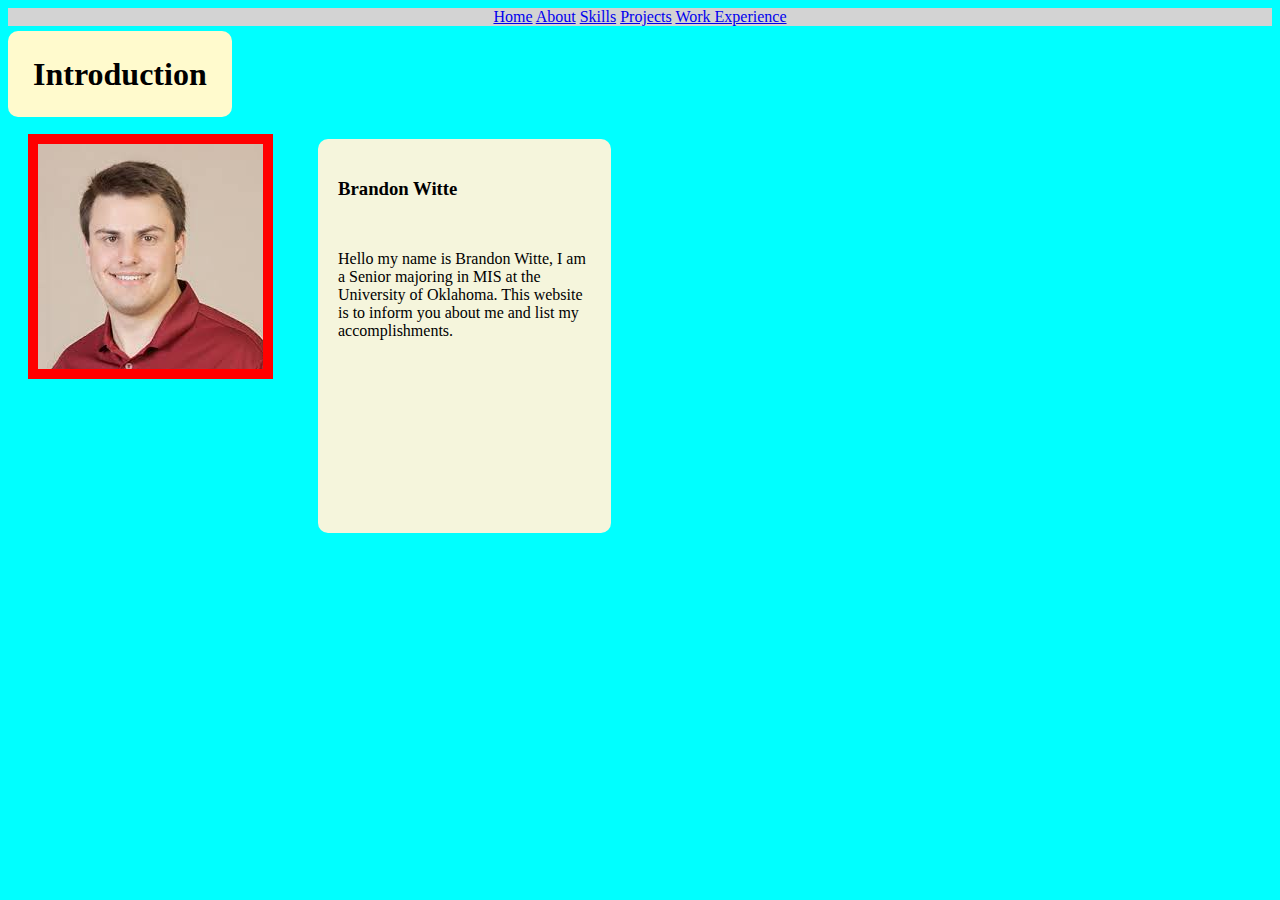
<file: index.html>
<!-- 
https://brandonwitte.github.io/
<a href = "/about" > 
-->
<head>
    <title> Home Page: Brandon Witte </title>
    <link rel="stylesheet" href="style.css"/>
</head>

<center>
	<div class="navbar">
		<a href="/index">Home</a>
		<a href="/about">About</a>
		<a href="/skills">Skills</a>
		<a href="/projects">Projects</a>
		<a href="/work">Work Experience</a>
	</div>
</center>

<body id="index">
	<h1>
		<span>Introduction</span>
	</h1>
	<div id="profileimage" style="float:left;">
        <img src = "[data-uri]" style = "" class="center">
    </div>
    <div id="introdescription" style="float:left;">
        <h3>
            Brandon Witte
        </h3>
        <p>
            Hello my name is Brandon Witte, I am a Senior majoring in MIS at the University of Oklahoma. This website is to inform you about me and list my accomplishments.
        </p>
    </div>
</body>
</file>
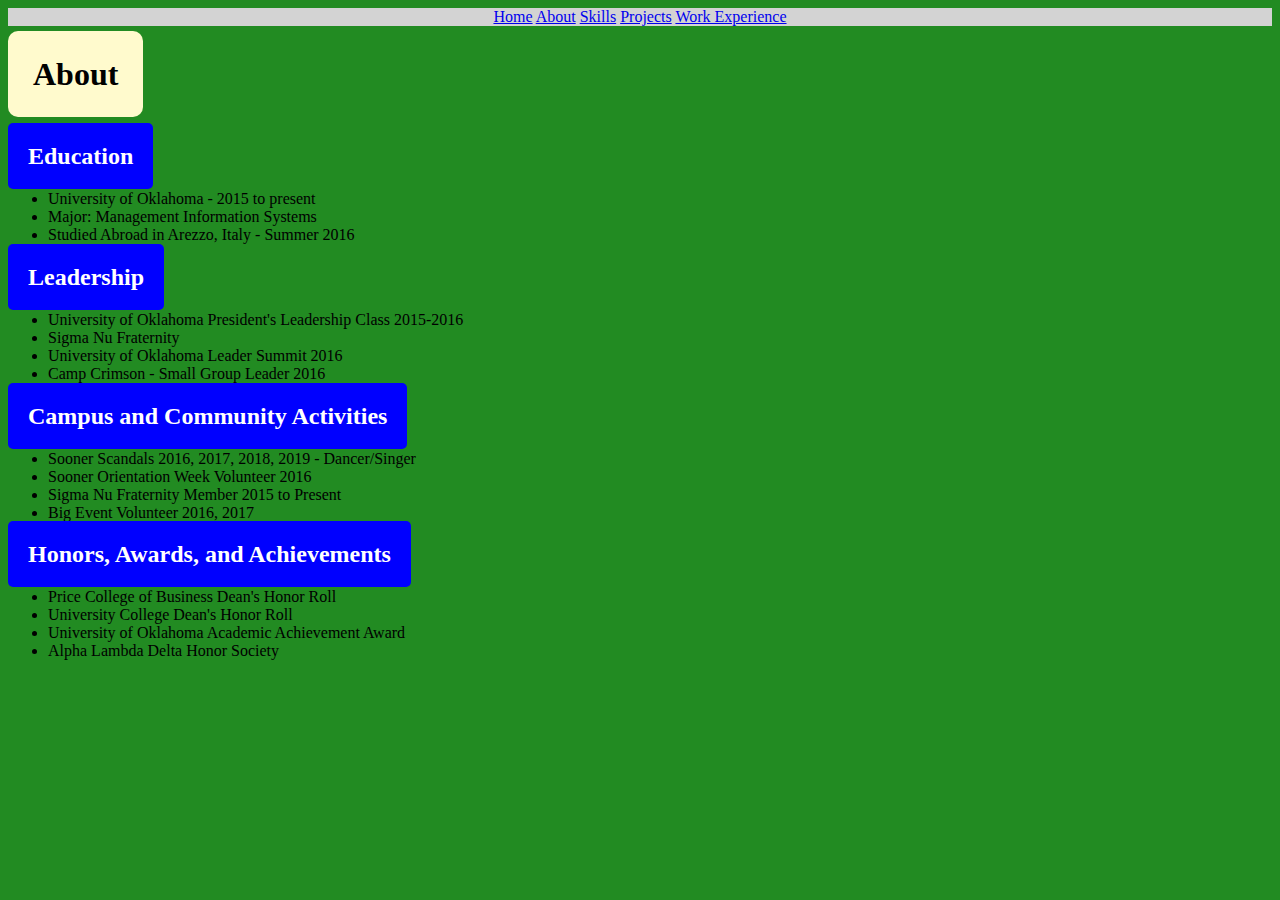
<file: about.html>
<head>
    <title> About Page: Brandon Witte </title>
    <link rel="stylesheet" href="style.css"/>
</head>

<center>
	<div class="navbar">
		<a href="/index">Home</a>
		<a href="/about">About</a>
		<a href="/skills">Skills</a>
		<a href="/projects">Projects</a>
		<a href="/work">Work Experience</a>
	</div>
</center>

<body id="about">
	<h1>
		<span>About</span>
	</h1>
	<h2 id="education">
		<span id="resumetitle">Education</span>
	</h2>
		<ul>
			<li>
				University of Oklahoma - 2015 to present
			</li>
			<li>
				Major: Management Information Systems
			</li>
			<li>
				Studied Abroad in Arezzo, Italy - Summer 2016
			</li>
		</ul>
	<h2>
        <span id="resumetitle">Leadership</span>
</h2>
		<ul>
			<li>
				University of Oklahoma President's Leadership Class 2015-2016
			</li>
			<li>
				Sigma Nu Fraternity
			</li>
			<li>
				University of Oklahoma Leader Summit 2016
			</li>
			<li>
				Camp Crimson - Small Group Leader 2016
			</li>
		</ul>
	<h2>
        <span id="resumetitle">Campus and Community Activities</span>
</h2>
		<ul>
			<li>
				Sooner Scandals 2016, 2017, 2018, 2019 - Dancer/Singer
			</li>
			<li>
				Sooner Orientation Week Volunteer 2016
			</li>
			<li>
				Sigma Nu Fraternity Member 2015 to Present
			</li>
			<li>
				Big Event Volunteer 2016, 2017
			</li>
		</ul>
	<h2>
        <span id="resumetitle">Honors, Awards, and Achievements</span>
</h2>
		<ul>
			<li>
				Price College of Business Dean's Honor Roll
			</li>
			<li>
				University College Dean's Honor Roll
			</li>
			<li>
				University of Oklahoma Academic Achievement Award
			</li>
			<li>
				Alpha Lambda Delta Honor Society
			</li>
		</ul>
</body>
</file>
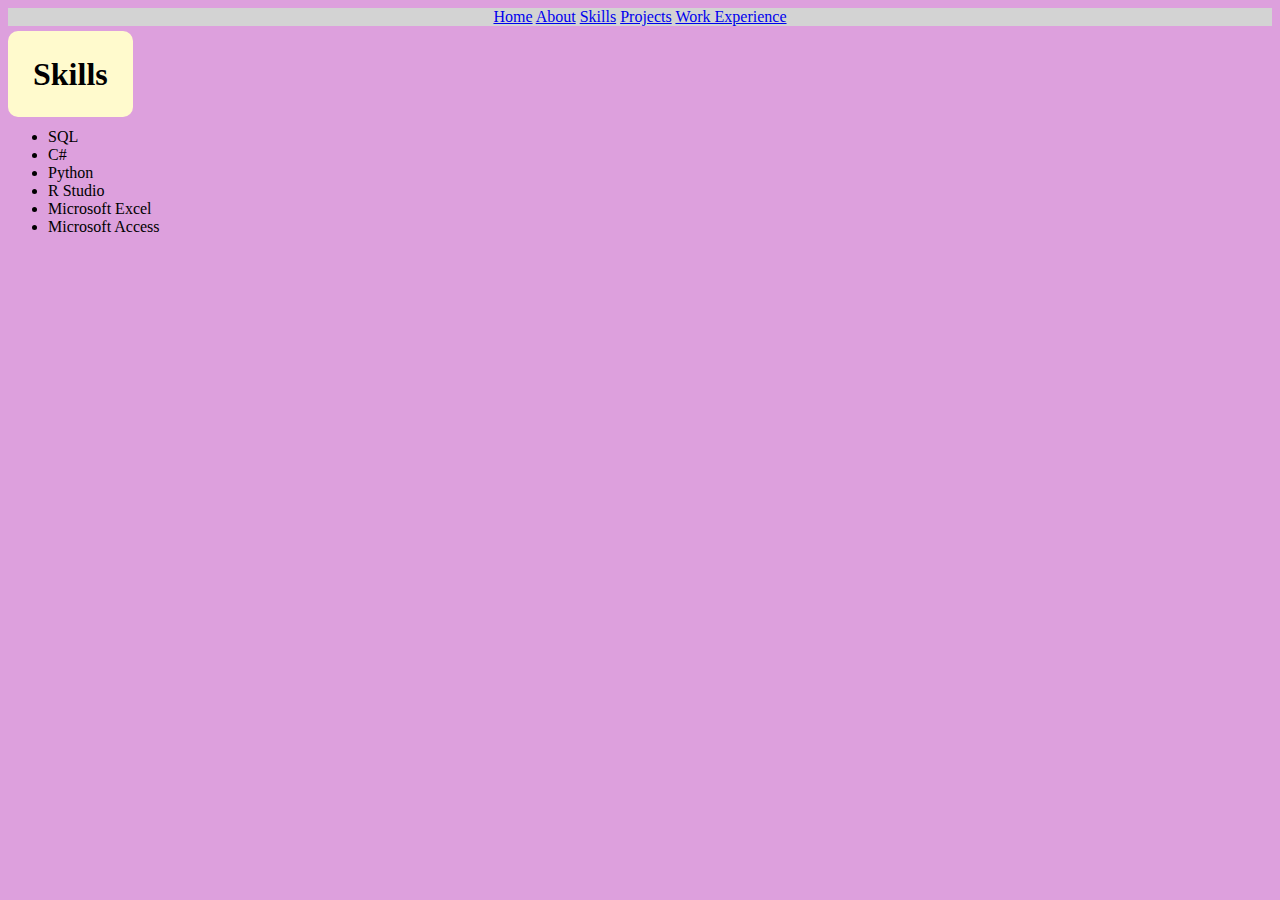
<file: skills.html>
<head>
    <title> Skills Page: Brandon Witte </title>
    <link rel="stylesheet" href="style.css"/>
</head>

<center>
	<div class="navbar">
		<a href="/index">Home</a>
		<a href="/about">About</a>
		<a href="/skills">Skills</a>
		<a href="/projects">Projects</a>
		<a href="/work">Work Experience</a>
	</div>
</center>

<body id="skills">
	<h1>
		<span>Skills</span>
	</h1>
	<ul id="skillslist">
		<li>
			SQL
		</li>
		<li>
			C#
		</li>
		<li>
			Python
		</li>
		<li>
			R Studio
		</li>
		<li>
			Microsoft Excel
		</li>
		<li>
			Microsoft Access
		</li>
	</ul>
</body>
</file>
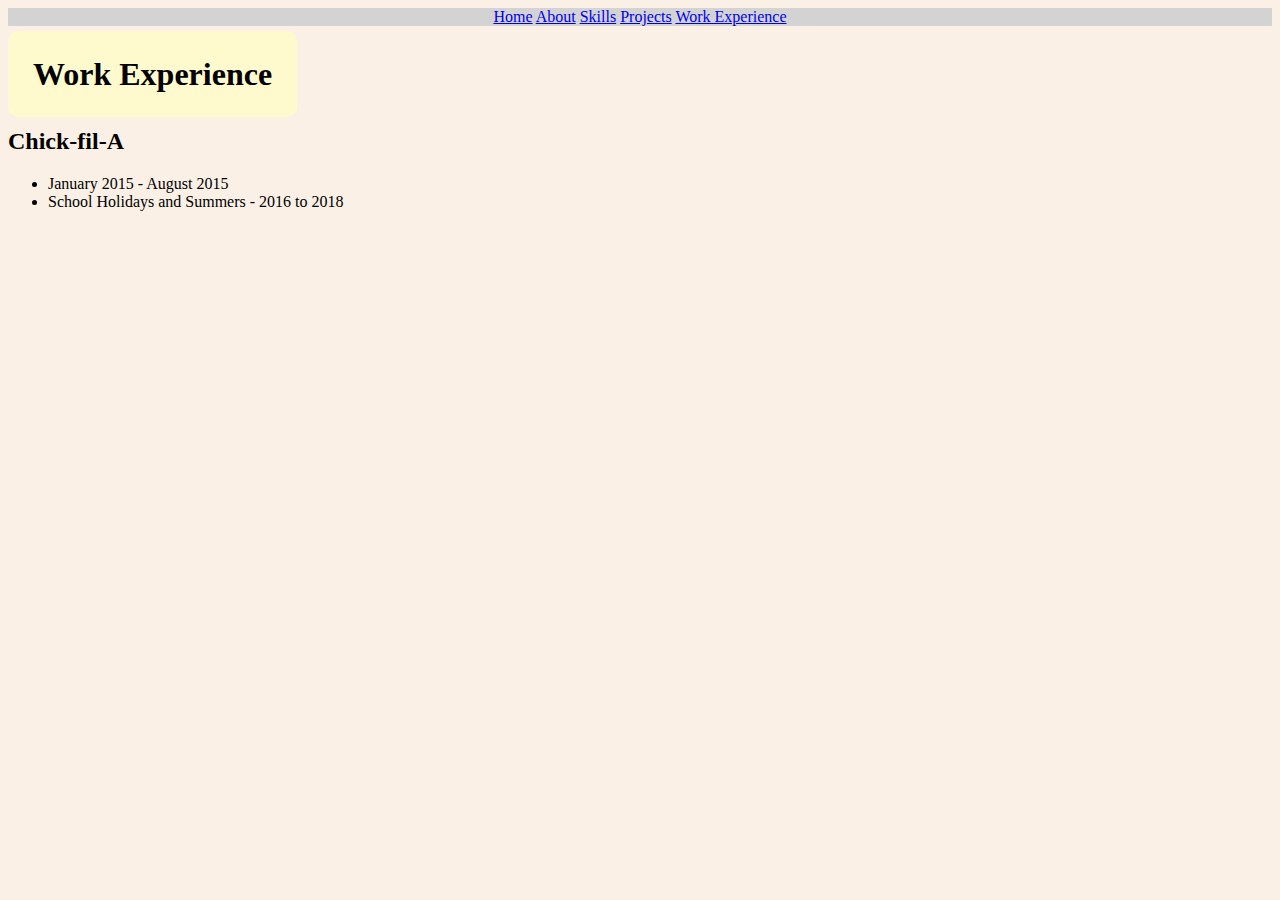
<file: work.html>
<head>
    <title> Work Experience Page: Brandon Witte </title>
    <link rel="stylesheet" href="style.css"/>
</head>

<center>
	<div class="navbar">
		<a href="/index">Home</a>
		<a href="/about">About</a>
		<a href="/skills">Skills</a>
		<a href="/projects">Projects</a>
		<a href="/work">Work Experience</a>
	</div>
</center>

<body id="work">
	<h1>
		<span>Work Experience</span>
	</h1>
	<h2 id="chicken">
		Chick-fil-A
	</h2>
	<ul>
		<li>
			January 2015 - August 2015
		</li>
		<li>
			School Holidays and Summers - 2016 to 2018
		</li>
	</ul>
</body>
</file>
<file: style.css>
#index{
	background-color: Aqua;
}

#projects{
	background-color: Tomato;
}

#about{
	background-color: ForestGreen;
}

#work{
	background-color: Linen;
}

#skills{
	background-color: Plum;
}

.navbar{
	background-color: LightGray;
	margin-bottom: 30px;
}

#introdescription {
    background-color: beige;
    height: 40%;
    width: 20%;
    margin: 25px;
    padding: 20px;
    border-radius: 10px;
    transition: background-color .6s;
}

#introdescription:hover{
    background-color:black;
    color: whitesmoke;
}

#profileimage {
  -webkit-transition: -webkit-transform .8s 
  ease-in-out;
  transition: transform .8s ease-in-out;
  margin-top:25px;
  margin: 20px;
  padding:10px;
  background-color:red;
}

#profileimage:hover{
	-webkit-transform: rotate(360deg);
	transform: rotate(360deg) scale(1.15);
}

a:hover{
	font-size:150%;
}

span:hover{
	font-size:150%;
	color: red;
}

span{
	padding:25px;
	border-radius:10px;
	background-color: LemonChiffon;
}

p{
	margin-top:50px;
}

#skillslist{
	margin-top:35px;
}

#chicken{
	margin-top:35px;
}

#education {
    margin-top: 50px;
}

#resumetitle {
    padding: 20px;
    background-color: blue;
    color: white;
    width: 50%;
    border-radius: 5px;
}

#projectlinks{
    margin-top:30px;
}
</file>
